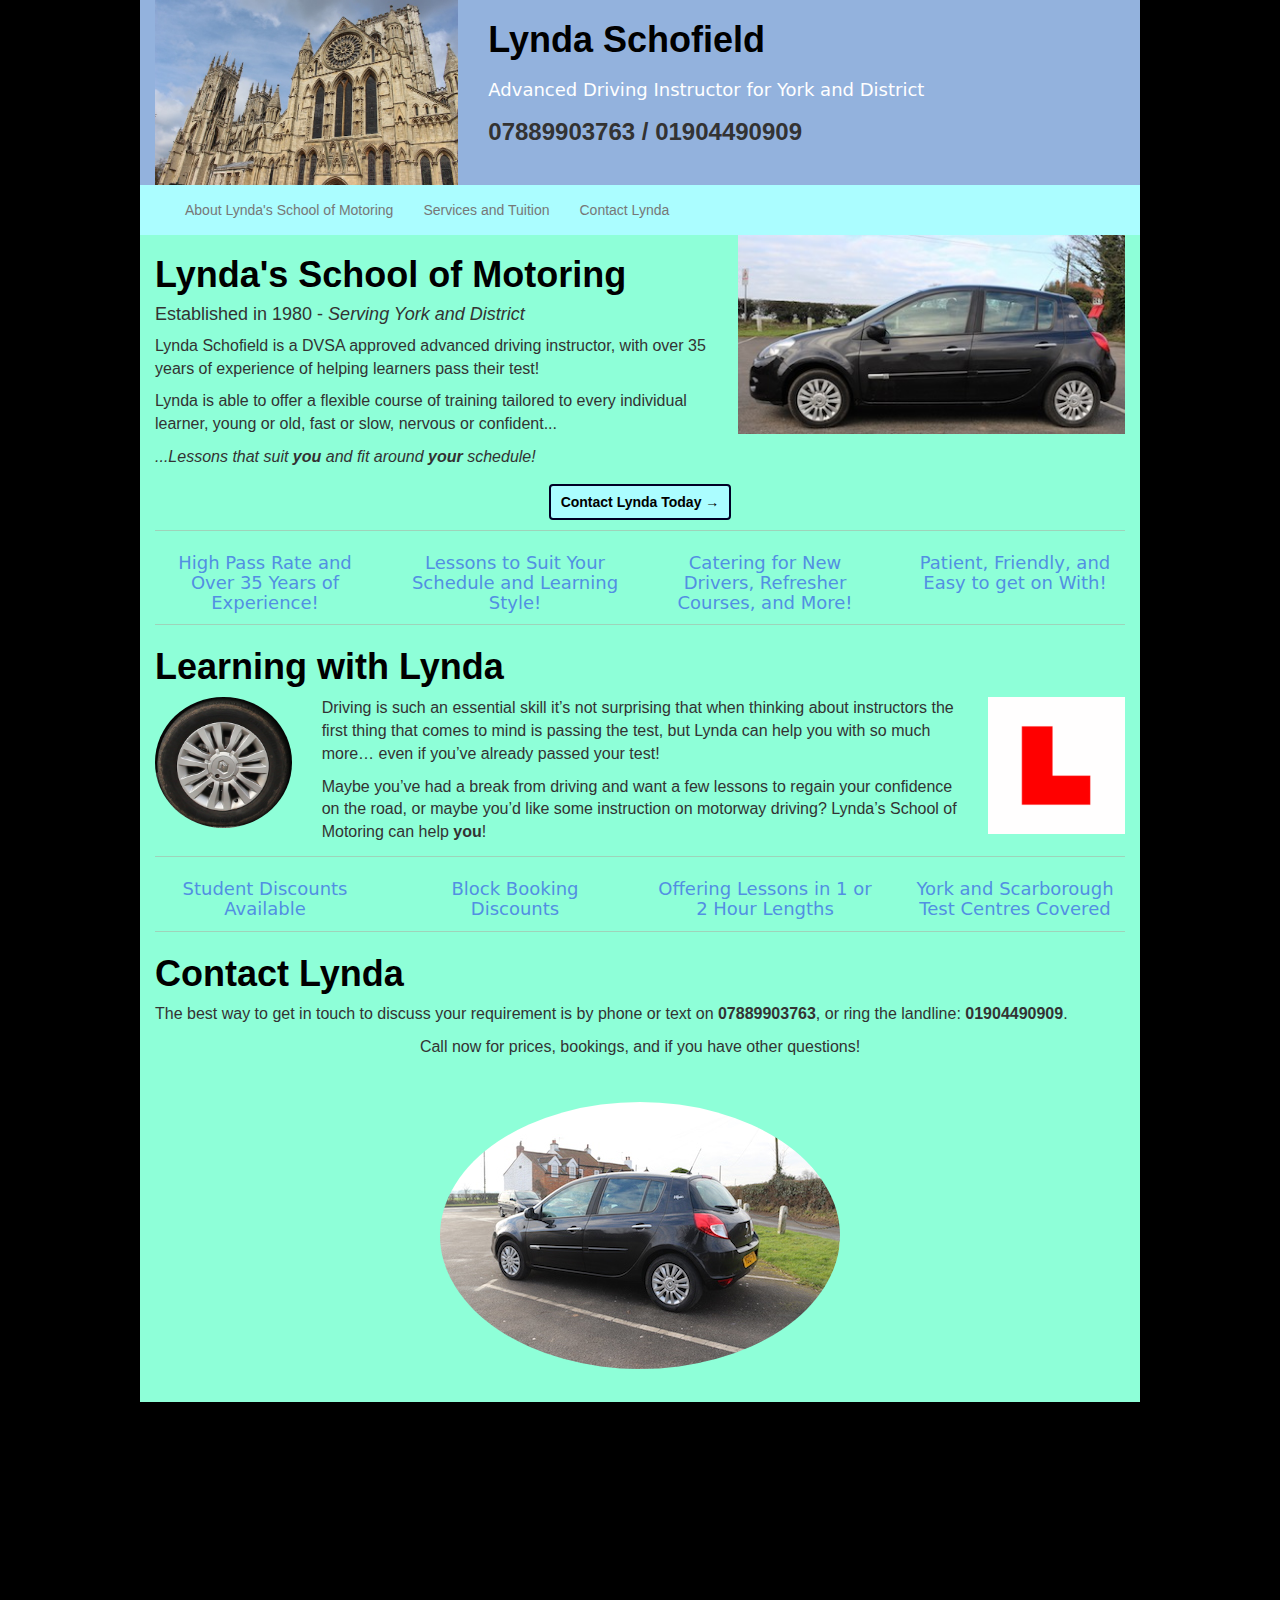
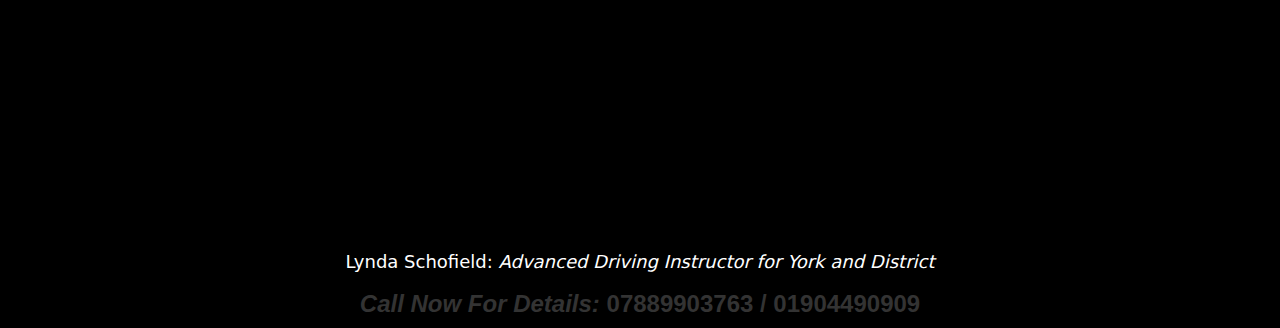
<file: index.html>
<!DOCTYPE html>
<html>
<head>
<meta charset="UTF-8">
<meta http-equiv="X-UA-Compatible" content="IE=edge">
<meta name="viewport" content="width=device-width, initial-scale=1">
<title>Learn with Lynda: Advanced Driving Instructor</title>
<!-- Bootstrap -->
<link href="css/bootstrap.css" rel="stylesheet">
<link href="styles.css" rel="stylesheet" type="text/css">
<style type="text/css">
body {
    background-color: #000000;
}
</style>
<!-- HTML5 shim and Respond.js for IE8 support of HTML5 elements and media queries -->
<!-- WARNING: Respond.js doesn't work if you view the page via file:// -->
</head>
<body class="body">
<!-- jQuery (necessary for Bootstrap's JavaScript plugins) --> <script src="js/jquery-1.11.3.min.js"></script> 

<!-- Include all compiled plugins (below), or include individual files as needed --> 
<script src="js/bootstrap.js"></script>
<header>
  <div class="container max1000">
    <div class="row">
      <div class="col-md-4 col-sm-5 col-xs-5"><img src="images/minster2.jpg" class="img-responsive header-img" alt="Placeholder image"></div>
      <div class="col-md-8 col-xs-7">
        <h1>Lynda Schofield</h1>
        <h2>Advanced Driving Instructor for York and District</h2>
        <h3>07889903763 / 01904490909</h3>
      </div>
    </div>
  </div>
</header>
<nav class="navbar navbar-default max1000">
  <div class="container-fluid">
    <!-- Brand and toggle get grouped for better mobile display -->
    <div class="navbar-header">
      <button type="button" class="navbar-toggle collapsed" data-toggle="collapse" data-target="#defaultNavbar1" aria-expanded="false"><span class="sr-only">Toggle navigation</span></button>
    </div>
    <!-- Collect the nav links, forms, and other content for toggling -->
    <div class="collapse navbar-collapse" id="defaultNavbar1">
      <ul class="nav navbar-nav">
        <li><a href="#about">About Lynda's School of Motoring</a></li>
        <li><a href="#services">Services and Tuition</a></li>
        <li><a href="#contact">Contact Lynda</a></li>
      </ul>
    </div>
    <!-- /.navbar-collapse -->
  </div>
  <!-- /.container-fluid -->
</nav>
<section >
    <div class="container max1000" id="about">
      <div class="row">
        <div class="col-md-7 col-sm-8 col-lg-7">
          <h1>Lynda's School of Motoring</h1>
          <h4>Established in 1980 - <em>Serving York and District</em></h4>
          <p>Lynda Schofield is a DVSA approved advanced driving instructor, with over 35 years of experience of helping learners pass their test! </p>
          <p> Lynda is able to offer a flexible course of training tailored to every individual learner, young or old, fast or slow, nervous or confident...</p>
          <p><em>...Lessons that suit <strong>you</strong> and fit around <strong>your</strong> schedule! </em></p>
        </div>
        <div class="col-md-5 col-sm-4 col-lg-5"><img src="images/clio1_400.jpg" class="img-responsive" alt="Placeholder image"> </div>
      </div> 
      <div class="row button-row"> 
	    <a   align="center" href="#contact">
        <div class="CTA-Button"> <span >Contact Lynda Today &rarr;</span> </div>
        </a> </div>
      
  		<hr>
      <div class="row stats">
		  
        <div class="col-md-3">
          <h2>High Pass Rate and Over 35 Years of Experience!</h2>
        </div>
        <div class="col-md-3">
          <h2>Lessons to Suit Your Schedule and Learning Style!</h2>
        </div>
        <div class="col-md-3">
          <h2>Catering for New Drivers, Refresher Courses, and More!</h2>
        </div>
        <div class="col-md-3">
          <h2>Patient, Friendly, and Easy to get on With!</h2>
        </div>
		  
      </div> 
		<hr>
    </div>
   <div class="container max1000" id="services">
     <h1>Learning with Lynda</h1>
     <div class="row">
        <div class="hidden-xs col-lg-2 col-md-2 col-sm-3"><img src="images/wheel.JPG" class="img-responsive img-circle" alt="Placeholder image"> </div>
        <div class="col-md-8 col-sm-6 col-lg-8">
          <p> Driving is such an essential skill it’s not surprising that when thinking about instructors the first thing that comes to mind is passing the test, but Lynda can help you with so much more… even if you’ve already passed your test! </p>
          <p> Maybe you’ve had a break from driving and want a few lessons to regain your confidence on the road, or maybe you’d like some instruction on motorway driving? Lynda’s School of Motoring can help <strong>you</strong>!</p>
        </div>
        <div class="hidden-xs col-lg-2 col-md-2 col-sm-3"><img src="images/L.png" class="img-responsive" alt="Placeholder image"> </div>
      </div> 
      
    
	<hr>
      <div class="row stats">
		  
        <div class="col-md-3">
          <h2>Student Discounts Available</h2>
        </div>
        <div class="col-md-3">
          <h2>Block Booking Discounts</h2>
        </div>
        <div class="col-md-3">
          <h2>Offering Lessons in 1 or 2 Hour Lengths</h2>
        </div>
        <div class="col-md-3">
          <h2>York and Scarborough Test Centres Covered</h2>
        </div>
		  
      </div> 
		<hr>
	   </div>
  <div class="container max1000" id="contact">
    <h1>Contact Lynda</h1>
    <p>The best way to get in touch to discuss your requirement is by phone or text on <strong>07889903763</strong>, or ring the landline: <strong>01904490909</strong>.</p>
	  <p style="text-align: center">Call now for prices, bookings, and if you have other questions!</p>
	  <p><br></p>

    <div><img src="images/clio2_400.jpg" class="img-circle img-responsive center-block" alt="Placeholder image" > </div>
	  <p><br></p>
  </div>
	
</section>
<footer>
  <h2 class="text-center">Lynda Schofield: <em>Advanced Driving Instructor for York and District</em></h2>
  <h3 class="text-center"><em>Call Now For Details:</em> 07889903763 / 01904490909</h3>
</footer>
</body>
</html>
</file>
<file: styles.css>
@charset "UTF-8";
body{
max-width: 1000px !important;
margin: 0 auto !important;
float: none !important;
}
header{
	background-color: #93B2DD;
}

footer{
	margin-top: 450px;
}

section{
	background-color: #8EFFD8;
}
h1 {
	color: #000000;
	font-weight: bold;
	
}
h2 {
    color: #FFFFFF;
    font-weight: normal;
    font-size: large;
    font-family: "Lucida Grande", "Lucida Sans Unicode", "Lucida Sans", "DejaVu Sans", Verdana, sans-serif;
    text-align: left;
}
h3 {
	color: #0000000;
	font-weight: bold;
	font-size: x-large;
}

p{
	colour: black;
	font-size: 12pt;
}
hr {
	color: #FF0004;
	border-color: hsla(359,30%,63%,0.36);
	margin-top: 2px;
	margin-bottom: 2px;
}

.max1000 {
	max-width: 1000px;
}


.header-img {
	max-height: 200px;
}
.navbar{
    border: none;
    background-color: #ABFDFF;
    border-bottom-width: 0pt;
    border-bottom-style: none;
    padding-bottom: 0px;
    margin-bottom: 0;
	border-radius: 0;
}
.button-row{
	text-align: center;
	margin-top: 5px;
	margin-bottom: 10px;
	margin-left: auto;
	margin-right: auto;
	max-width: 900px;
}

/*CTA Button*/
.CTA-Button {
	background-color: #ABFDFF;
	padding-top: 6px;
	padding-bottom: 6px;
	padding-left: 10px;
	padding-right: 10px;
	border-radius: 4px;
	color: black;
	font-weight: bold;
	display: inline-block;
	border: 2px solid rgba(0,0,37,1.00);
	
}
.CTA-Button:hover {
	background-color: #528FE2;
	color: black;
}

.stats h2 {
	
	  color: #528FE2;
    font-weight: normal;
    font-size: large;
    font-family: "Lucida Grande", "Lucida Sans Unicode", "Lucida Sans", "DejaVu Sans", Verdana, sans-serif;
    text-align: center;
}

.img-end{
display: block;
    margin-left: auto;
    margin-right: auto;
	width: 400px;
	
}
</file>
